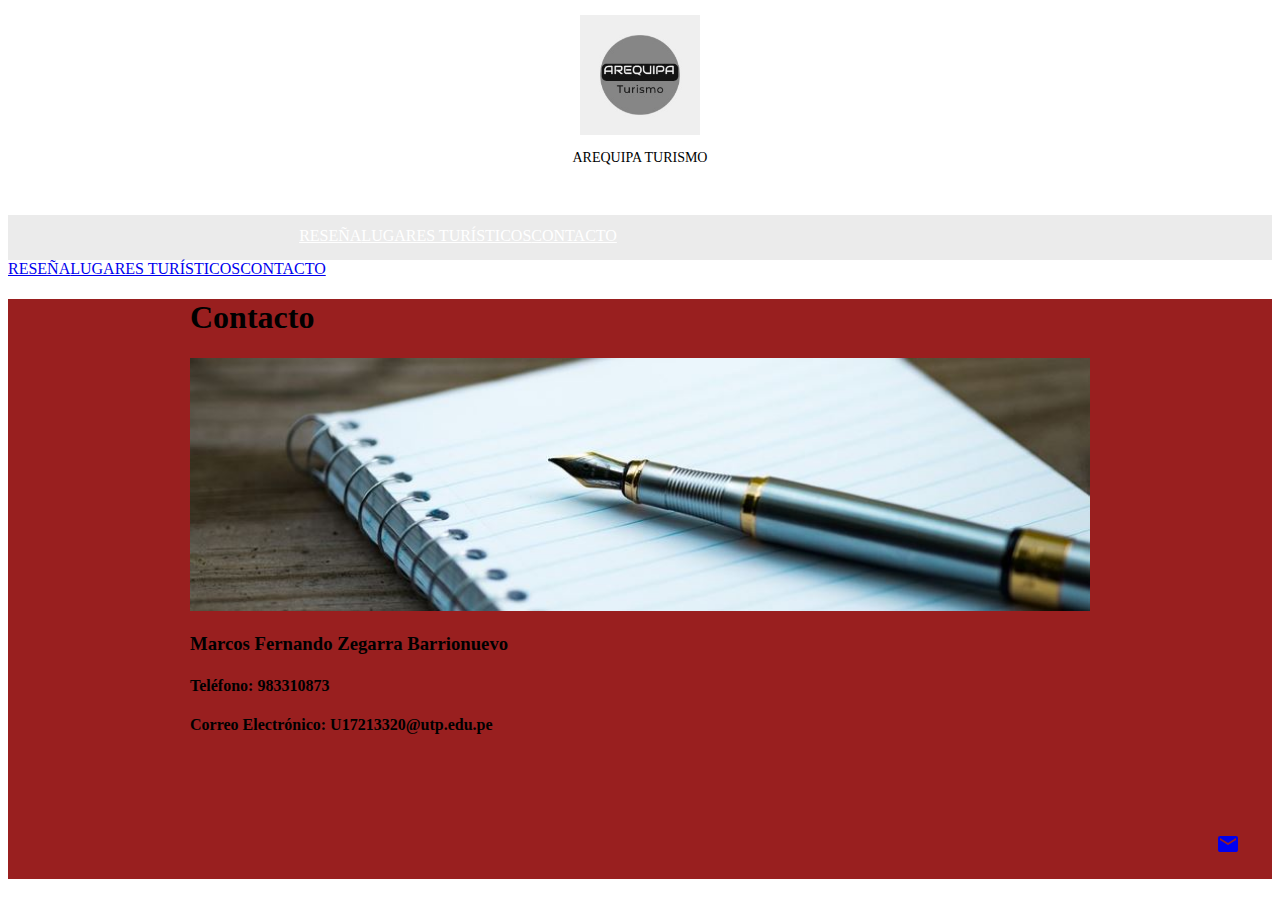
<file: Pagina_Turismo/contact.html>
<!DOCTYPE html>
<html lang="en-US">
  <head>
    <meta charset="UTF-8">
    <meta http-equiv="X-UA-Compatible" content="IE=edge">
    <meta name="viewport" content="width=device-width, initial-scale=1">
    <title>CONTACTO - TURISMO AREQUIPA</title>
    <link href="https://fonts.googleapis.com/css?family=Roboto:regular,bold,italic,thin,light,bolditalic,black,medium&amp;amp;lang=en" rel="stylesheet">
    <link href="https://fonts.googleapis.com/icon?family=Material+Icons" rel="stylesheet">
    <link href="https://code.getmdl.io/1.3.0/material.indigo-pink.min.css" rel="stylesheet">
    <link href="css/main.css?ver=1.1.0" rel="stylesheet">
  </head>
  <body id="top">
    <div class="mdl-layout mdl-js-layout mdl-layout--fixed-header"><a href="contact.html" id="contact-button" class="mdl-button mdl-button--fab mdl-js-button mdl-button--raised mdl-js-ripple-effect mdl-color--accent mdl-color-text--accent-contrast mdl-shadow--4dp"><i class="material-icons">mail</i></a>
      <header class="mdl-layout__header mdl-layout__header--waterfall site-header">
        <div class="mdl-layout__header-row site-logo-row"><span class="mdl-layout__title">
            <div class="site-logo"></div><span class="site-description">AREQUIPA TURISMO</span></span></div>
        <div class="mdl-layout__header-row site-navigation-row mdl-layout--large-screen-only">
          <nav class="mdl-navigation mdl-typography--body-1-force-preferred-font"><a class="mdl-navigation__link" href="index.html">RESEÑA</a><a class="mdl-navigation__link" href="portfolio.html">LUGARES TURÍSTICOS</a><a class="mdl-navigation__link" href="contact.html">CONTACTO</a>
          </nav>
        </div>
      </header>
      <div class="mdl-layout__drawer mdl-layout--small-screen-only">
        <nav class="mdl-navigation mdl-typography--body-1-force-preferred-font"><a class="mdl-navigation__link" href="index.html">RESEÑA</a><a class="mdl-navigation__link" href="portfolio.html">LUGARES TURÍSTICOS</a><a class="mdl-navigation__link" href="contact.html">CONTACTO</a>
        </nav>
      </div>
      <main class="mdl-layout__content">
        <div class="site-content">
          <div class="mdl-grid site-max-width">
            <div class="mdl-cell mdl-cell--12-col mdl-card mdl-shadow--4dp page-content">
              <div class="mdl-card__title">
                <h1 class="mdl-card__title-text">Contacto</h1>
              </div>
              <div class="mdl-card__media"><img class="article-image" src="img/contact.jpg" border="0" alt="Contact">
              </div>
              <div class="mdl-grid site-copy">
                <div class="mdl-cell mdl-cell--12-col"><div class="mdl-card__supporting-text">
  <h3>Marcos Fernando Zegarra Barrionuevo </h3>
  <h4>Teléfono: 983310873 </h4>
  <h4>Correo Electrónico: U17213320@utp.edu.pe </h4>
</div></div>
              </div>
            </div>
          </div>
        </div>
      </main>
      <script src="https://code.getmdl.io/1.3.0/material.min.js" defer></script>
    </div>
    <a href="https://github.com/MarcosZB"></a>
  </body>
</html>
</file>
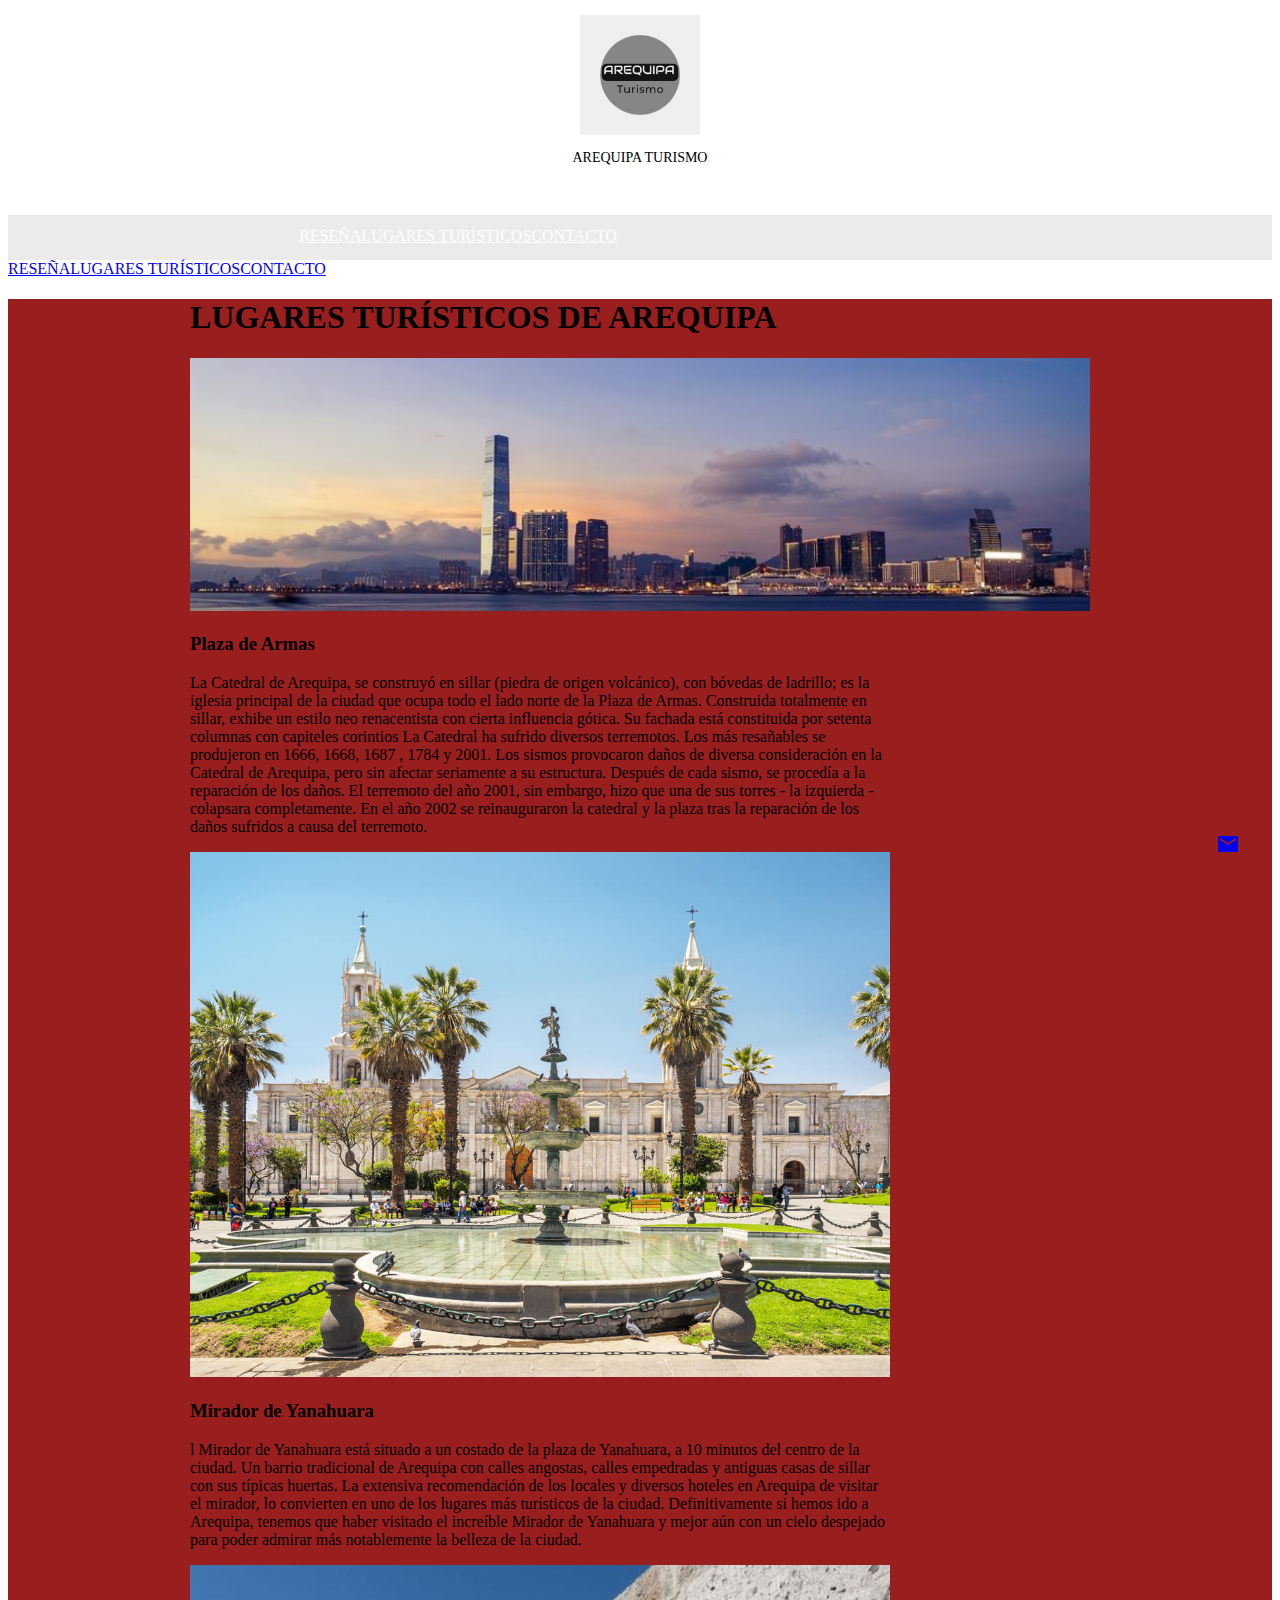
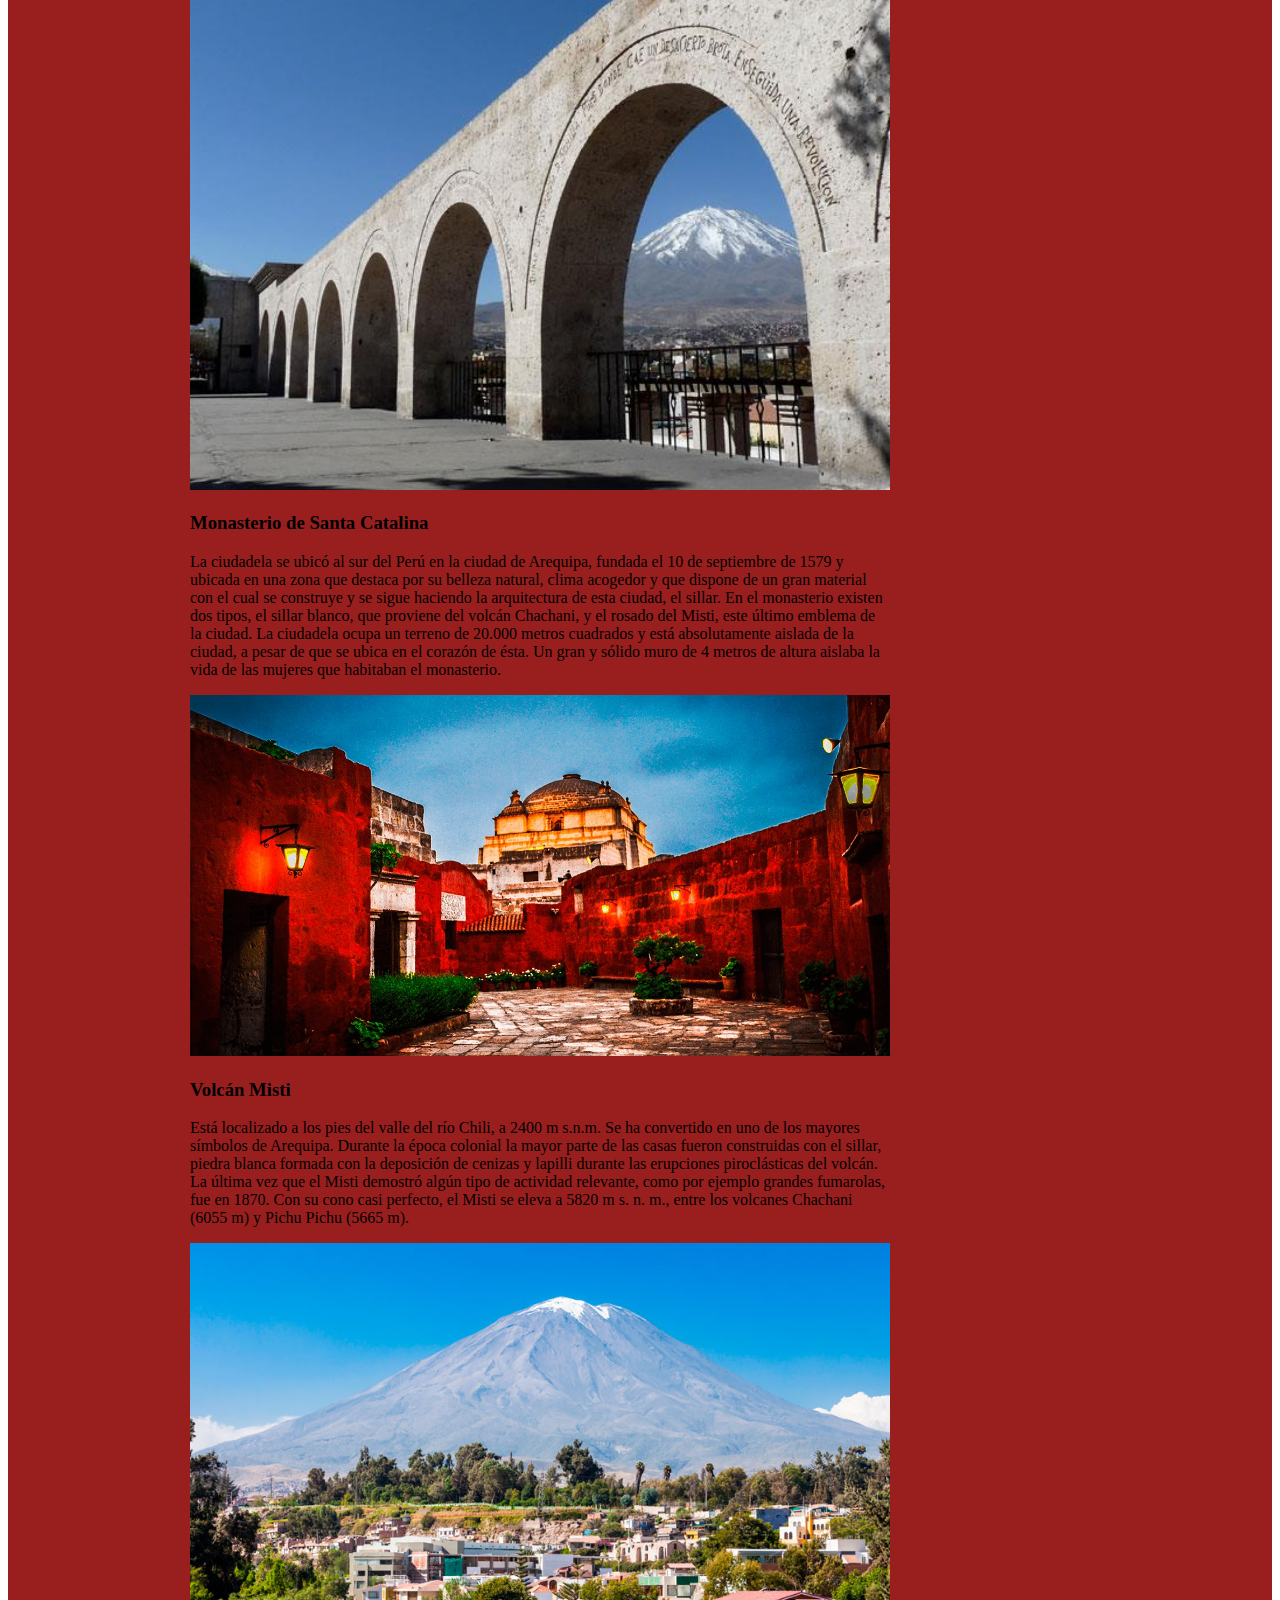
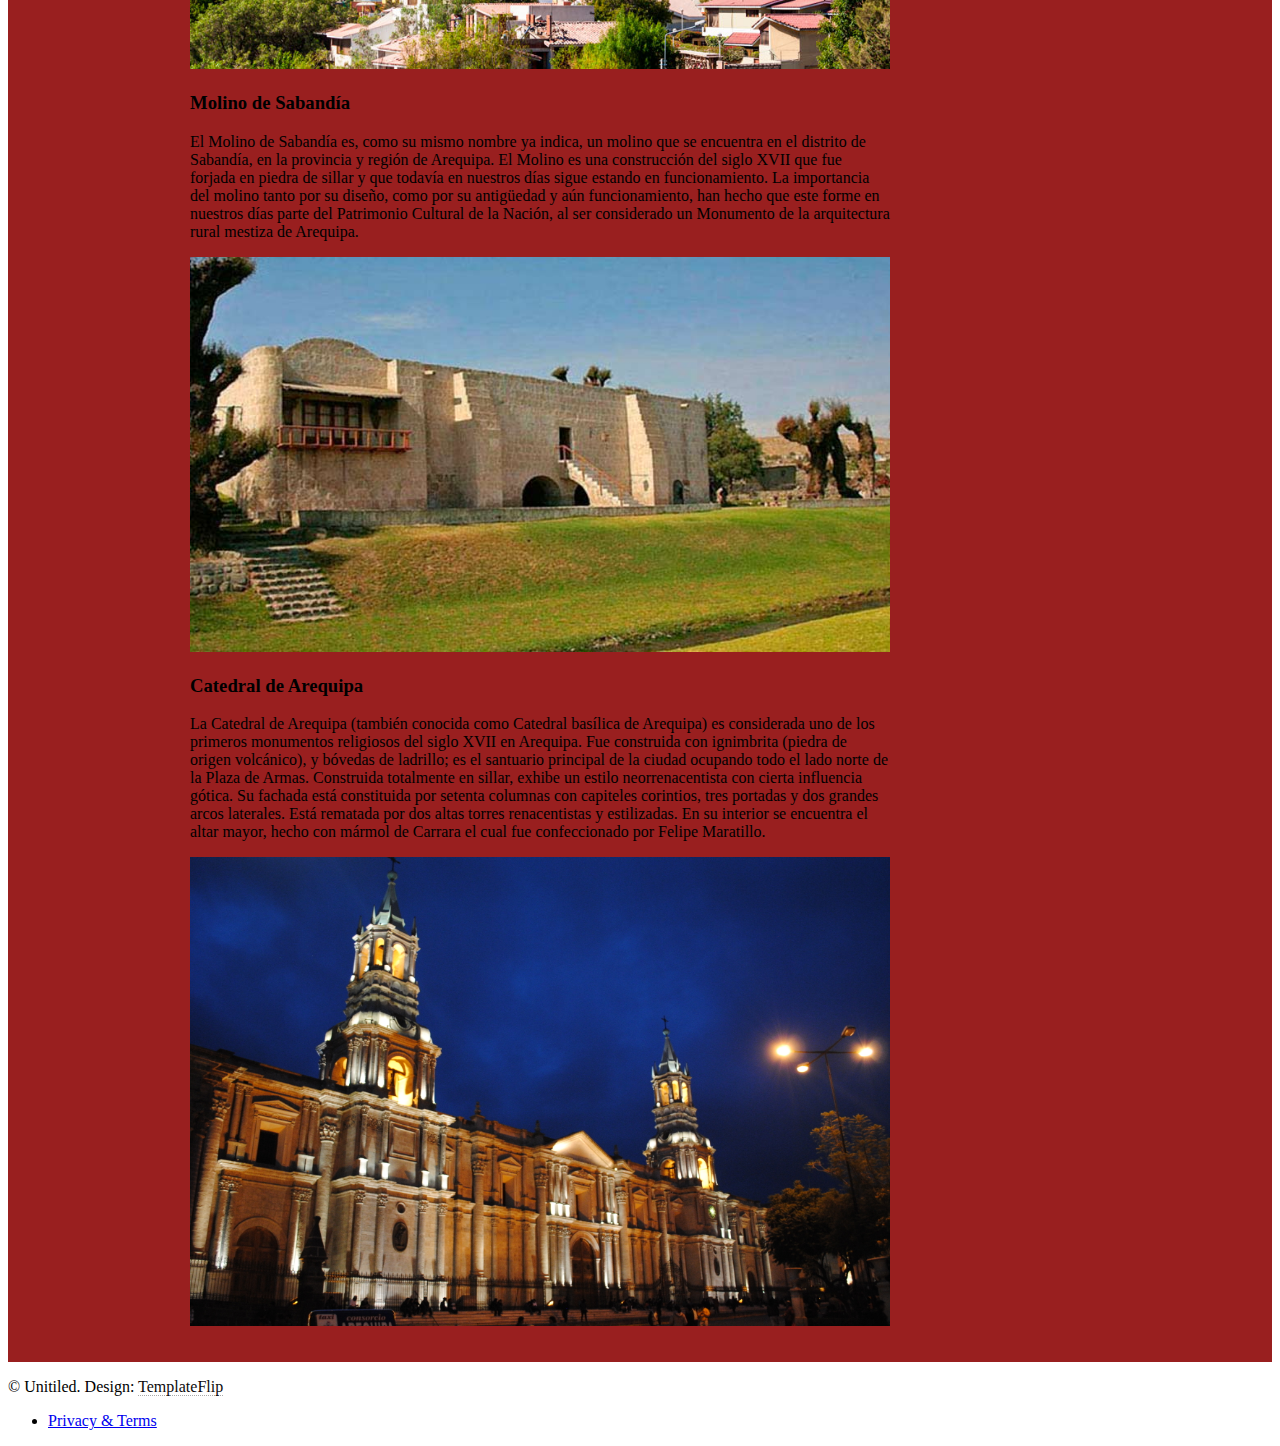
<file: Pagina_Turismo/portfolio-page.html>
<!DOCTYPE html>
<html lang="en-US">
  <head>
    <meta charset="UTF-8">
    <meta http-equiv="X-UA-Compatible" content="IE=edge">
    <meta name="viewport" content="width=device-width, initial-scale=1">
    <title>Lugares Turísticos - AREQUIPA TURISMO</title>
    <link href="https://fonts.googleapis.com/css?family=Roboto:regular,bold,italic,thin,light,bolditalic,black,medium&amp;amp;lang=en" rel="stylesheet">
    <link href="https://fonts.googleapis.com/icon?family=Material+Icons" rel="stylesheet">
    <link href="https://code.getmdl.io/1.3.0/material.indigo-pink.min.css" rel="stylesheet">
    <link href="css/main.css?ver=1.1.0" rel="stylesheet">
  </head>
  <body id="top">
    <div class="mdl-layout mdl-js-layout mdl-layout--fixed-header"><a href="contact.html" id="contact-button" class="mdl-button mdl-button--fab mdl-js-button mdl-button--raised mdl-js-ripple-effect mdl-color--accent mdl-color-text--accent-contrast mdl-shadow--4dp"><i class="material-icons">mail</i></a>
      <header class="mdl-layout__header mdl-layout__header--waterfall site-header">
        <div class="mdl-layout__header-row site-logo-row"><span class="mdl-layout__title">
            <div class="site-logo"></div><span class="site-description">AREQUIPA TURISMO</span></span></div>
        <div class="mdl-layout__header-row site-navigation-row mdl-layout--large-screen-only">
          <nav class="mdl-navigation mdl-typography--body-1-force-preferred-font"><a class="mdl-navigation__link" href="index.html">RESEÑA</a><a class="mdl-navigation__link" href="portfolio.html">LUGARES TURÍSTICOS</a><a class="mdl-navigation__link" href="contact.html">CONTACTO</a>
          </nav>
        </div>
      </header>
      <div class="mdl-layout__drawer mdl-layout--small-screen-only">
        <nav class="mdl-navigation mdl-typography--body-1-force-preferred-font"><a class="mdl-navigation__link" href="index.html">RESEÑA</a><a class="mdl-navigation__link" href="portfolio.html">LUGARES TURÍSTICOS</a><a class="mdl-navigation__link" href="contact.html">CONTACTO</a>
        </nav>
      </div>
      <main class="mdl-layout__content">
        <div class="site-content">
          <div class="mdl-grid site-max-width">
            <div class="mdl-cell mdl-cell--12-col mdl-card mdl-shadow--4dp page-content">
              <div class="mdl-card__title">
                <h1 class="mdl-card__title-text">LUGARES TURÍSTICOS DE AREQUIPA</h1>
              </div>
              <div class="mdl-card__media"><img class="article-image" src="img/portfolio-header.jpg" border="0" alt="Portfolio Page">
              </div>
              <div class="mdl-grid site-copy">

<div class="mdl-grid">
<h3 class="mdl-cell mdl-cell--12-col mdl-typography--headline">Plaza de Armas</h3>
<div class="mdl-cell mdl-cell--6-col mdl-card__supporting-text no-padding ">
    <p>
      La Catedral de Arequipa, se construyó en sillar (piedra de origen volcánico), con bóvedas de ladrillo; es la iglesia principal de la ciudad que ocupa todo el lado norte de la Plaza de Armas. Construida totalmente en sillar, exhibe un estilo neo renacentista con cierta influencia gótica. Su fachada está constituida por setenta columnas con capiteles corintios

      La Catedral ha sufrido diversos terremotos. Los más resañables se produjeron en 1666, 1668, 1687 , 1784 y 2001. Los sismos provocaron daños de diversa consideración en la Catedral de Arequipa, pero sin afectar seriamente a su estructura. Después de cada sismo, se procedía a la reparación de los daños. El terremoto del año 2001, sin embargo, hizo que una de sus torres - la izquierda - colapsara completamente. En el año 2002 se reinauguraron la catedral y la plaza tras la reparación de los daños sufridos a causa del terremoto.
    </p>
</div>
  <div class="mdl-cell mdl-cell--6-col">
      <img class="article-image" src="img/plaza_de_armas.jpg" border="0" alt="">
  </div>
</div>

<div class="mdl-grid">
  <h3 class="mdl-cell mdl-cell--12-col mdl-typography--headline">Mirador de Yanahuara</h3>
  <div class="mdl-cell mdl-cell--6-col mdl-card__supporting-text no-padding ">
      <p>
        l Mirador de Yanahuara está situado a un costado de la plaza de Yanahuara, a 10 minutos del centro de la ciudad. Un barrio tradicional de Arequipa con calles angostas, calles empedradas y antiguas casas de sillar con sus típicas huertas. La extensiva recomendación de los locales y diversos hoteles en Arequipa de visitar el mirador, lo convierten en uno de los lugares más turísticos de la ciudad.

        Definitivamente si hemos ido a Arequipa, tenemos que haber visitado el increíble Mirador de Yanahuara y mejor aún con un cielo despejado para poder admirar más notablemente la belleza de la ciudad.
      </p>
  </div>
    <div class="mdl-cell mdl-cell--6-col">
        <img class="article-image" src="img/mirador_yanahuara.jpg" border="0" alt="">
    </div>
  </div>

  <div class="mdl-grid">
    <h3 class="mdl-cell mdl-cell--12-col mdl-typography--headline">Monasterio de Santa Catalina</h3>
    <div class="mdl-cell mdl-cell--6-col mdl-card__supporting-text no-padding ">
        <p>
          La ciudadela se ubicó al sur del Perú en la ciudad de Arequipa, fundada el 10 de septiembre de 1579 y ubicada en una zona que destaca por su belleza natural, clima acogedor y que dispone de un gran material con el cual se construye y se sigue haciendo la arquitectura de esta ciudad, el sillar. En el monasterio existen dos tipos, el sillar blanco, que proviene del volcán Chachani, y el rosado del Misti, este último emblema de la ciudad.

          La ciudadela ocupa un terreno de 20.000 metros cuadrados y está absolutamente aislada de la ciudad, a pesar de que se ubica en el corazón de ésta. Un gran y sólido muro de 4 metros de altura aislaba la vida de las mujeres que habitaban el monasterio.
        </p>
    </div>
      <div class="mdl-cell mdl-cell--6-col">
          <img class="article-image" src="img/monasterio_santa_catalina.jpg" border="0" alt="">
      </div>
    </div>

    <div class="mdl-grid">
      <h3 class="mdl-cell mdl-cell--12-col mdl-typography--headline">Volcán Misti</h3>
      <div class="mdl-cell mdl-cell--6-col mdl-card__supporting-text no-padding ">
          <p>
            Está localizado a los pies del valle del río Chili, a 2400 m s.n.m. Se ha convertido en uno de los mayores símbolos de Arequipa. Durante la época colonial la mayor parte de las casas fueron construidas con el sillar, piedra blanca formada con la deposición de cenizas y lapilli durante las erupciones piroclásticas del volcán. La última vez que el Misti demostró algún tipo de actividad relevante, como por ejemplo grandes fumarolas, fue en 1870.

            Con su cono casi perfecto, el Misti se eleva a 5820 m s. n. m., entre los volcanes Chachani (6055 m) y Pichu Pichu (5665 m).
          </p>
      </div>
        <div class="mdl-cell mdl-cell--6-col">
            <img class="article-image" src="img/volcan_misti.jpg" border="0" alt="">
        </div>
     </div>

    <div class="mdl-grid">
       <h3 class="mdl-cell mdl-cell--12-col mdl-typography--headline">Molino de Sabandía</h3>
       <div class="mdl-cell mdl-cell--6-col mdl-card__supporting-text no-padding ">
          <p>
            El Molino de Sabandía es, como su mismo nombre ya indica, un molino que se encuentra en el distrito de Sabandía, en la provincia y región de Arequipa.  El Molino es una construcción del siglo XVII que fue forjada en piedra de sillar y que todavía en nuestros días sigue estando en funcionamiento.  La importancia del molino tanto por su diseño, como por su antigüedad y aún funcionamiento, han hecho que este forme en nuestros días parte del Patrimonio Cultural de la Nación, al ser considerado un Monumento de la arquitectura rural mestiza de Arequipa.
          </p>
       </div>
       <div class="mdl-cell mdl-cell--6-col">
          <img class="article-image" src="img/molino_sabandia.jpg" border="0" alt="">
        </div>
    </div>

    <div class="mdl-grid">
      <h3 class="mdl-cell mdl-cell--12-col mdl-typography--headline">Catedral de Arequipa</h3>
      <div class="mdl-cell mdl-cell--6-col mdl-card__supporting-text no-padding ">
         <p>
          La Catedral de Arequipa (también conocida como Catedral basílica de Arequipa) es considerada uno de los primeros monumentos religiosos del siglo XVII en Arequipa. Fue construida con ignimbrita (piedra de origen volcánico), y bóvedas de ladrillo; es el santuario principal de la ciudad ocupando todo el lado norte de la Plaza de Armas. Construida totalmente en sillar, exhibe un estilo neorrenacentista con cierta influencia gótica. Su fachada está constituida por setenta columnas con capiteles corintios, tres portadas y dos grandes arcos laterales. Está rematada por dos altas torres renacentistas y estilizadas. En su interior se encuentra el altar mayor, hecho con mármol de Carrara el cual fue confeccionado por Felipe Maratillo. 
         </p>
      </div>
      <div class="mdl-cell mdl-cell--6-col">
         <img class="article-image" src="img/catedral.jpg" border="0" alt="">
       </div>
   </div>
      
        
</div>
              </div>
            </div>
          </div>
        </div>
        <footer class="mdl-mini-footer">
          <div class="footer-container">
            <div class="mdl-logo">&copy; Unitiled. Design: <a href="https://templateflip.com/" target="_blank">TemplateFlip</a></div>
            <ul class="mdl-mini-footer__link-list">
              <li><a href="#">Privacy & Terms</a></li>
            </ul>
          </div>
        </footer>
      </main>
      <script src="https://code.getmdl.io/1.3.0/material.min.js" defer></script>
    </div>
  </body>
</html>
</file>
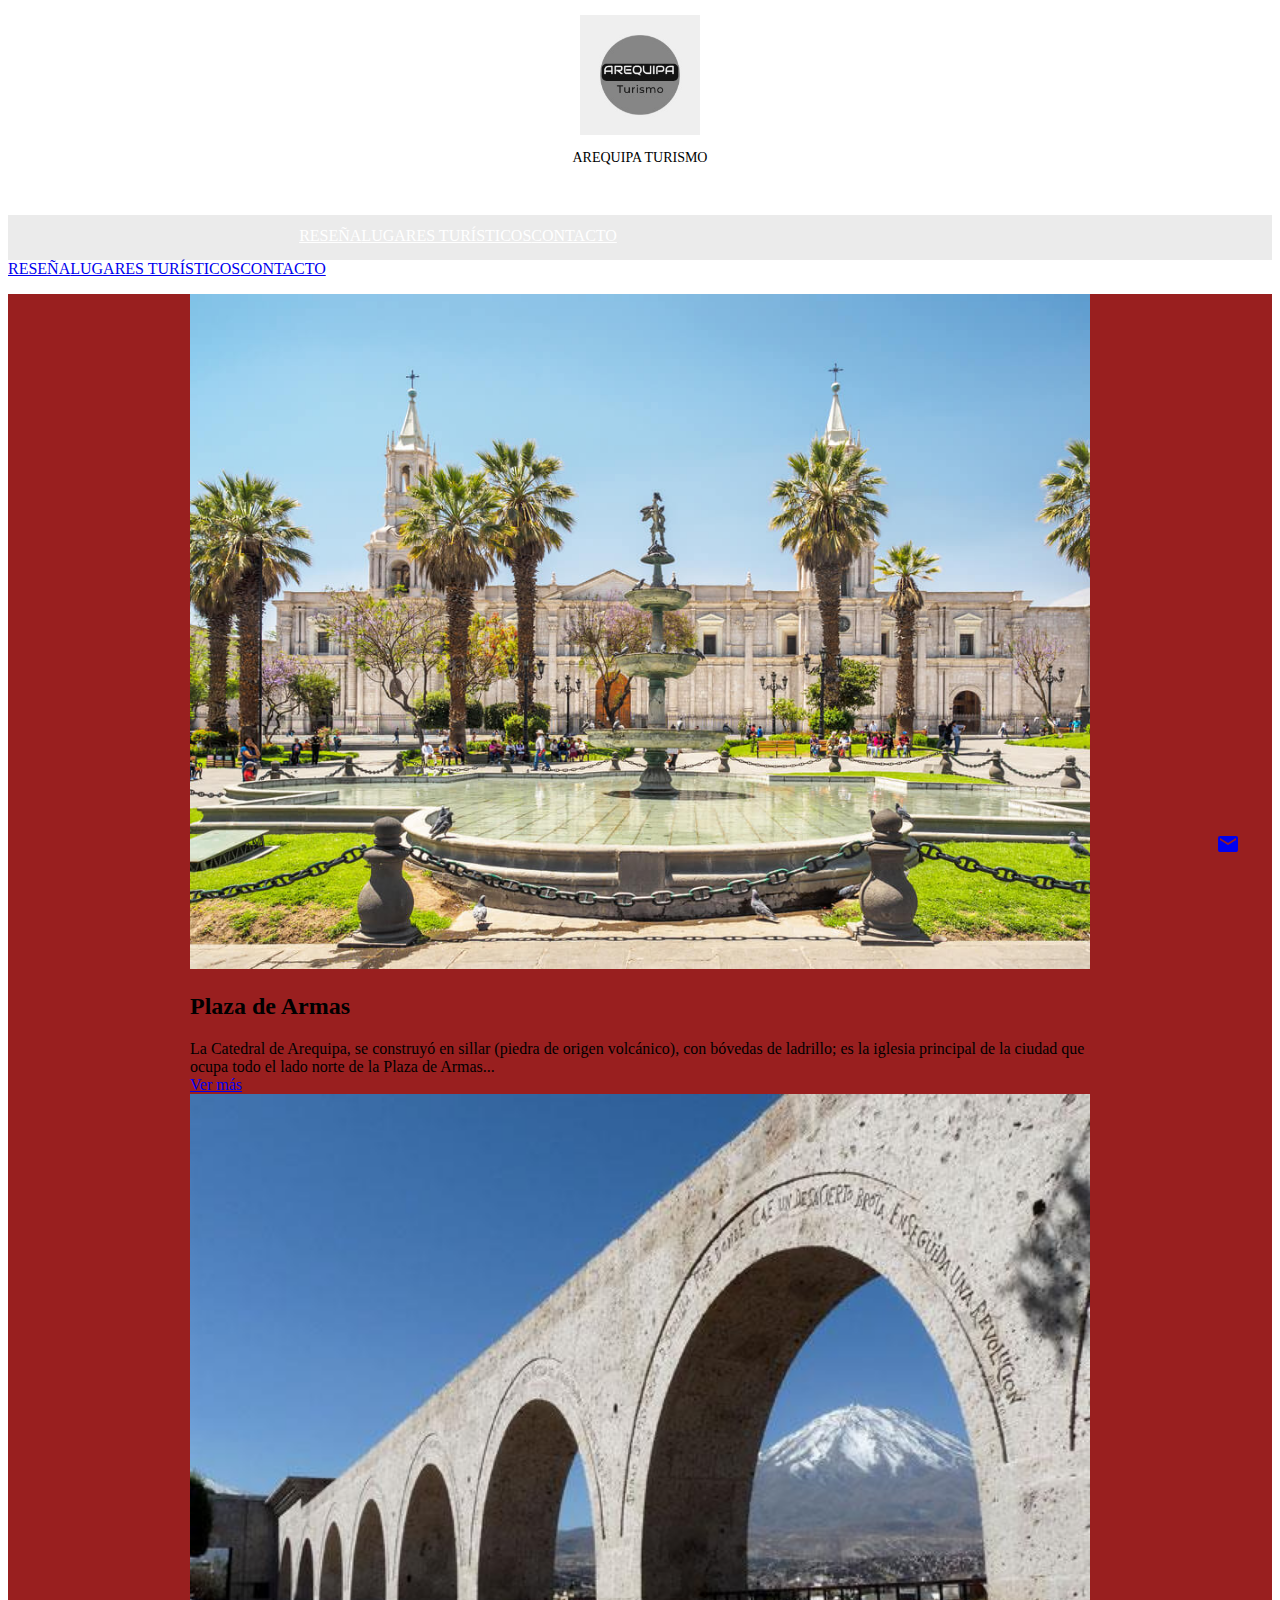
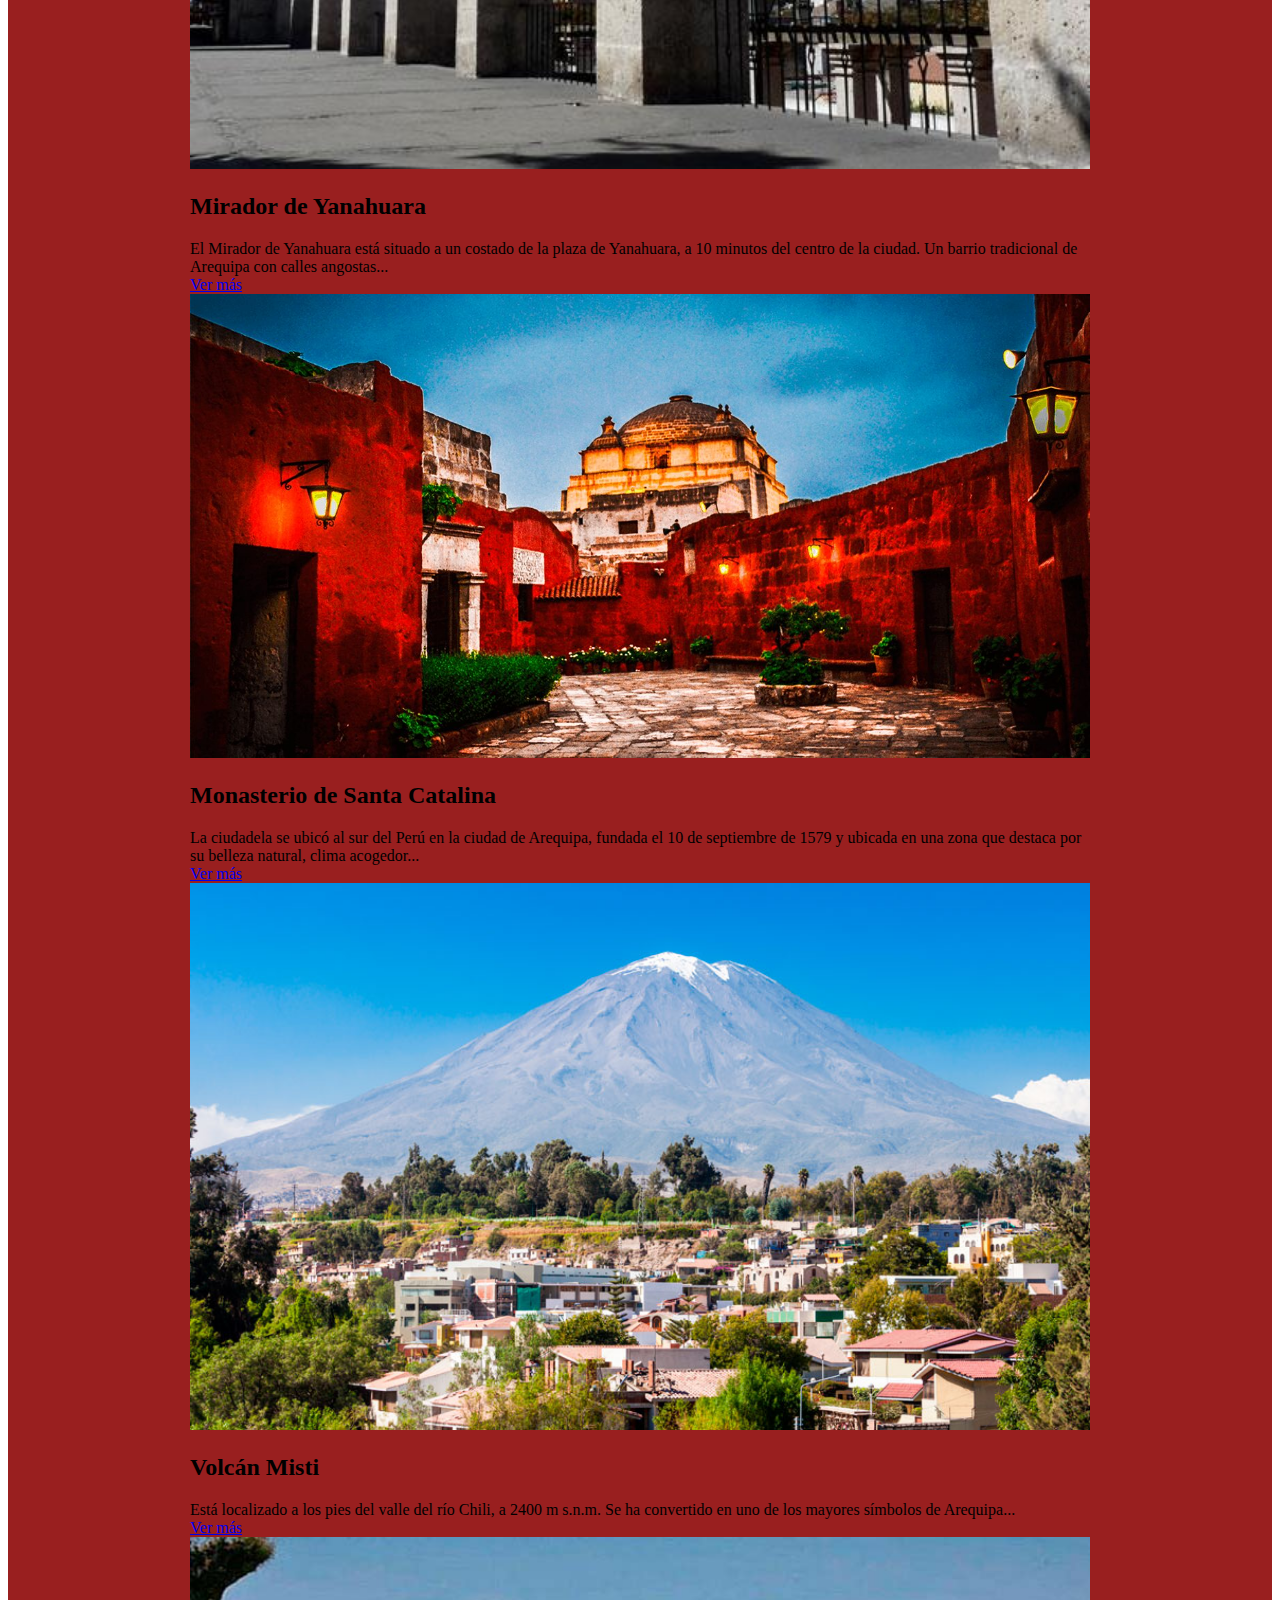
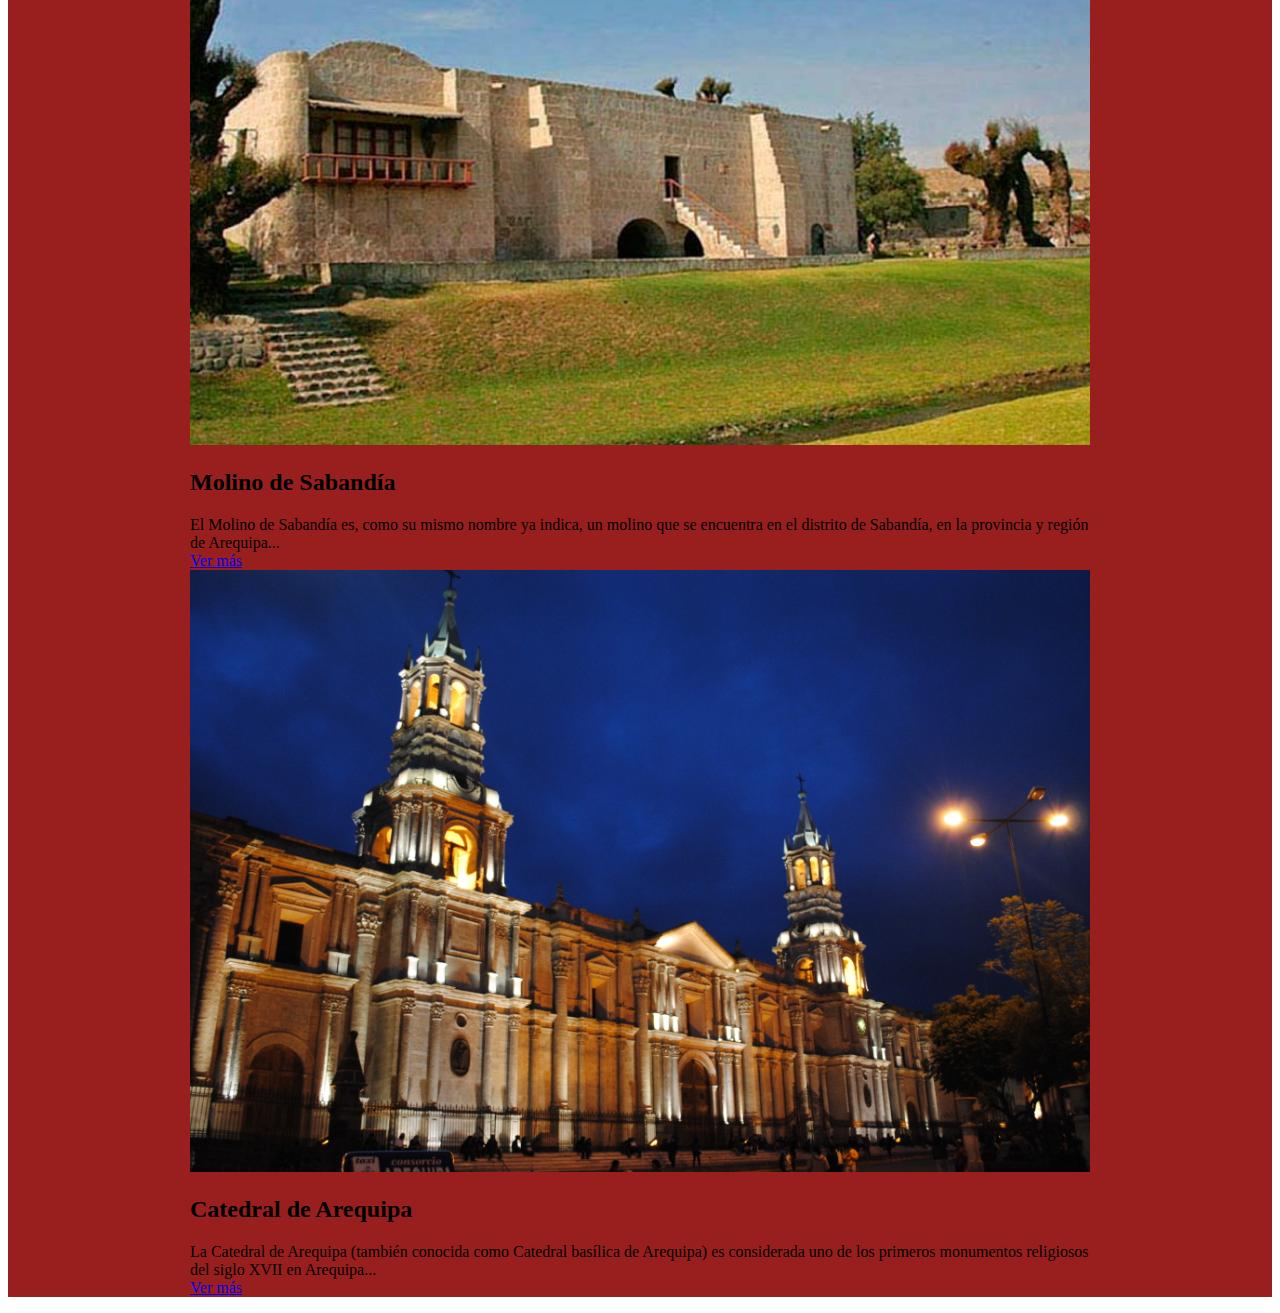
<file: Pagina_Turismo/portfolio.html>
<!DOCTYPE html>
<html lang="en-US">
  <head>
    <meta charset="UTF-8">
    <meta http-equiv="X-UA-Compatible" content="IE=edge">
    <meta name="viewport" content="width=device-width, initial-scale=1">
    <title>Lugares Turísticos - AREQUIPA TURISMO</title>
    <link href="https://fonts.googleapis.com/css?family=Roboto:regular,bold,italic,thin,light,bolditalic,black,medium&amp;amp;lang=en" rel="stylesheet">
    <link href="https://fonts.googleapis.com/icon?family=Material+Icons" rel="stylesheet">
    <link href="https://code.getmdl.io/1.3.0/material.indigo-pink.min.css" rel="stylesheet">
    <link href="css/main.css?ver=1.1.0" rel="stylesheet">
  </head>
  <body id="top">
    <div class="mdl-layout mdl-js-layout mdl-layout--fixed-header"><a href="contact.html" id="contact-button" class="mdl-button mdl-button--fab mdl-js-button mdl-button--raised mdl-js-ripple-effect mdl-color--accent mdl-color-text--accent-contrast mdl-shadow--4dp"><i class="material-icons">mail</i></a>
      <header class="mdl-layout__header mdl-layout__header--waterfall site-header">
        <div class="mdl-layout__header-row site-logo-row"><span class="mdl-layout__title">
            <div class="site-logo"></div><span class="site-description">AREQUIPA TURISMO</span></span></div>
        <div class="mdl-layout__header-row site-navigation-row mdl-layout--large-screen-only">
          <nav class="mdl-navigation mdl-typography--body-1-force-preferred-font"><a class="mdl-navigation__link" href="index.html">RESEÑA</a><a class="mdl-navigation__link" href="portfolio.html">LUGARES TURÍSTICOS</a><a class="mdl-navigation__link" href="contact.html">CONTACTO</a>
          </nav>
        </div>
      </header>
      <div class="mdl-layout__drawer mdl-layout--small-screen-only">
        <nav class="mdl-navigation mdl-typography--body-1-force-preferred-font"><a class="mdl-navigation__link" href="index.html">RESEÑA</a><a class="mdl-navigation__link" href="portfolio.html">LUGARES TURÍSTICOS</a><a class="mdl-navigation__link" href="contact.html">CONTACTO</a>
        </nav>
      </div>
      <main class="mdl-layout__content">
        <div class="site-content">
          <div class="container"><div class="mdl-grid site-max-width">
    <div class="mdl-cell mdl-card mdl-shadow--4dp portfolio-card">
        <div class="mdl-card__media">
            <img class="article-image" src="img/plaza_de_armas.jpg" border="0" alt="">
        </div>
        <div class="mdl-card__title">
            <h2 class="mdl-card__title-text">Plaza de Armas</h2>
        </div>
        <div class="mdl-card__supporting-text">
          La Catedral de Arequipa, se construyó en sillar (piedra de origen volcánico), con bóvedas de ladrillo; es la iglesia principal de la ciudad que ocupa todo el lado norte de la Plaza de Armas...
        </div>        
        <div class="mdl-card__actions mdl-card--border">  
          <a class="mdl-button mdl-button--colored mdl-js-button mdl-js-ripple-effect mdl-button--accent" href="portfolio-page.html">
            Ver más
          </a>
        </div>
    </div>
    <div class="mdl-cell mdl-card mdl-shadow--4dp portfolio-card">
        <div class="mdl-card__media">
            <img class="article-image" src="img/mirador_yanahuara.jpg" border="0" alt="">
        </div>
        <div class="mdl-card__title">
            <h2 class="mdl-card__title-text">Mirador de Yanahuara</h2>
        </div>
        <div class="mdl-card__supporting-text">
          El Mirador de Yanahuara está situado a un costado de la plaza de Yanahuara, a 10 minutos del centro de la ciudad. Un barrio tradicional de Arequipa con calles angostas...
        </div>        
        <div class="mdl-card__actions mdl-card--border">
          <a class="mdl-button mdl-button--colored mdl-js-button mdl-js-ripple-effect mdl-button--accent" href="portfolio-page.html">
            Ver más
          </a>
        </div>
    </div>
    <div class="mdl-cell mdl-card mdl-shadow--4dp portfolio-card">
        <div class="mdl-card__media">
            <img class="article-image" src="img/monasterio_santa_catalina.jpg" border="0" alt="">
        </div>
        <div class="mdl-card__title">
            <h2 class="mdl-card__title-text">Monasterio de Santa Catalina</h2>
        </div>
        <div class="mdl-card__supporting-text">
          La ciudadela se ubicó al sur del Perú en la ciudad de Arequipa, fundada el 10 de septiembre de 1579 y ubicada en una zona que destaca por su belleza natural, clima acogedor...
        </div>        
        <div class="mdl-card__actions mdl-card--border">
          <a class="mdl-button mdl-button--colored mdl-js-button mdl-js-ripple-effect mdl-button--accent" href="portfolio-page.html">
            Ver más
          </a>
        </div>
    </div>    
    <div class="mdl-cell mdl-card mdl-shadow--4dp portfolio-card">
        <div class="mdl-card__media">
            <img class="article-image" src="img/volcan_misti.jpg" border="0" alt="">
        </div>
        <div class="mdl-card__title">
            <h2 class="mdl-card__title-text">Volcán Misti</h2>
        </div>
        <div class="mdl-card__supporting-text">
          Está localizado a los pies del valle del río Chili, a 2400 m s.n.m. Se ha convertido en uno de los mayores símbolos de Arequipa...
        </div>        
        <div class="mdl-card__actions mdl-card--border">
          <a class="mdl-button mdl-button--colored mdl-js-button mdl-js-ripple-effect mdl-button--accent" href="portfolio-page.html">
            Ver más
          </a>
        </div>
    </div>    
    <div class="mdl-cell mdl-card mdl-shadow--4dp portfolio-card">
        <div class="mdl-card__media">
            <img class="article-image" src="img/molino_sabandia.jpg" border="0" alt="">
        </div>
        <div class="mdl-card__title">
            <h2 class="mdl-card__title-text">Molino de Sabandía</h2>
        </div>
        <div class="mdl-card__supporting-text">
          El Molino de Sabandía es, como su mismo nombre ya indica, un molino que se encuentra en el distrito de Sabandía, en la provincia y región de Arequipa...
        </div>        
        <div class="mdl-card__actions mdl-card--border">
          <a class="mdl-button mdl-button--colored mdl-js-button mdl-js-ripple-effect mdl-button--accent" href="portfolio-page.html">
            Ver más
          </a>
        </div>
    </div>    
    <div class="mdl-cell mdl-card mdl-shadow--4dp portfolio-card">
        <div class="mdl-card__media">
            <img class="article-image" src="img/catedral.jpg" border="0" alt="">
        </div>
        <div class="mdl-card__title">
            <h2 class="mdl-card__title-text">Catedral de Arequipa</h2>
        </div>
        <div class="mdl-card__supporting-text">
          La Catedral de Arequipa (también conocida como Catedral basílica de Arequipa) es considerada uno de los primeros monumentos religiosos del siglo XVII en Arequipa...
        </div>        
        <div class="mdl-card__actions mdl-card--border">
          <a class="mdl-button mdl-button--colored mdl-js-button mdl-js-ripple-effect mdl-button--accent" href="portfolio-page.html">
            Ver más
          </a>
        </div>
    </div>    
    
</div></div>
        </div>
      </main>
    </div>
  </body>
</html>
</file>
<file: Pagina_Turismo/css/main.css>
img {
  max-width: 100%; }

.site-header {
  position: relative; }

.site-header .mdl-layout__header-row {
  padding: 0;
  justify-content: center; }

.site-description {
  display: block;
  font-size: 14px;
  text-align: center;
  font-weight: 400;
  margin-bottom: 10px; }

.is-compact .mdl-layout__title span {
  display: none; }

.site-logo-row {
  min-height: 200px; }

.is-compact .site-logo-row {
  min-height: auto; }

.site-logo {
  background: url(../img/site-logo.png) 50% no-repeat;
  background-size: cover;
  height: 120px;
  width: 120px;
  margin: 15px auto; }

.is-compact .site-logo {
  height: 50px;
  width: 50px;
  margin: 7px auto; }

.site-navigation-row {
  background-color: rgba(0, 0, 0, 0.08);
  text-transform: uppercase;
  height: 45px; }
  .site-navigation-row .mdl-navigation {
    text-align: center;
    max-width: 900px;
    width: 100%; }
  .site-navigation-row .mdl-navigation__link {
    flex: 1;
    line-height: 42px;
    color: rgb(255, 255, 255); }
  .site-navigation-row .is-active {
    position: relative;
    font-weight: bold;
    opacity: 1; }
  .site-navigation-row .mdl-navigation__link:hover {
    opacity: 1; }

.mdl-layout__header .mdl-layout__drawer-button {
  color: rgb(12, 12, 12); }

.mdl-layout__content {
  background-color: #991f1f; }

.site-content {
  margin: 1em auto;
  min-height: 580px; }

.page-content {
  padding-bottom: 2em; }

.site-max-width {
  max-width: 900px;
  margin: auto; }

.site-copy {
  max-width: 700px; }

.welcome-card > .mdl-card__title {
  color: rgb(224, 224, 224);
  height: 290px;
  background: url("../img/cover.jpg") center/cover; }

.event-card {
  background: #0b0c13; }
  .event-card .mdl-card__actions {
    border-color: rgb(5, 5, 5); }   
  .event-card .mdl-card__title {
    align-items: flex-start; }
  .event-card .mdl-card__title > h4 {
    margin-top: 0; }
  .event-card .mdl-card__actions {
    display: flex;
    box-sizing: border-box;
    align-items: center; }
  .event-card .mdl-card__actions > .material-icons {
    padding-right: 10px; }
  .event-card .mdl-card__title,
  .event-card .mdl-card__actions,
  .event-card .mdl-card__actions > .mdl-button {
    color: rgb(3, 3, 3); }

.section__play-btn {
  display: flex;
  align-items: center;
  justify-content: center;
  min-height: 150px; }
  .section__play-btn .material-icons {
    font-size: 3rem; }

.section--center {
  margin: 0 auto 2rem; }

.homepage-portfolio .mdl-button {
  margin: 0 auto; }

.homepage-footer {
  background: rgb(14, 13, 13);
  margin-bottom: -1em;
  padding: 2rem 0; }

.portfolio-card .mdl-card__title {
  padding-bottom: 0; }

img.article-image {
  width: 100%;
  height: auto; }

.demo-card-image.mdl-card {
  width: 192px;
  height: 192px; }

.person1 {
  background: url("../img/person1.jpg") center/cover; }

.person2 {
  background: url("../img/person2.jpg") center/cover; }

.demo-card-image > .mdl-card__actions {
  height: 52px;
  padding: 16px;
  background: rgba(0, 0, 0, 0.3); }

.demo-card-image__filename {
  color: rgb(3, 3, 3);
  font-size: 14px;
  font-weight: 500; }

.form-contact .mdl-textfield {
  width: 100%; }

#contact-button {
  position: fixed;
  display: block;
  right: 0;
  bottom: 0;
  margin-right: 40px;
  margin-bottom: 40px;
  z-index: 900; }

footer .mdl-logo a {
  color: rgb(12, 11, 11);
  text-decoration: none;
  border-bottom: 1px dotted #aaa; }

.footer-container {
  margin: 0 auto; }
</file>
